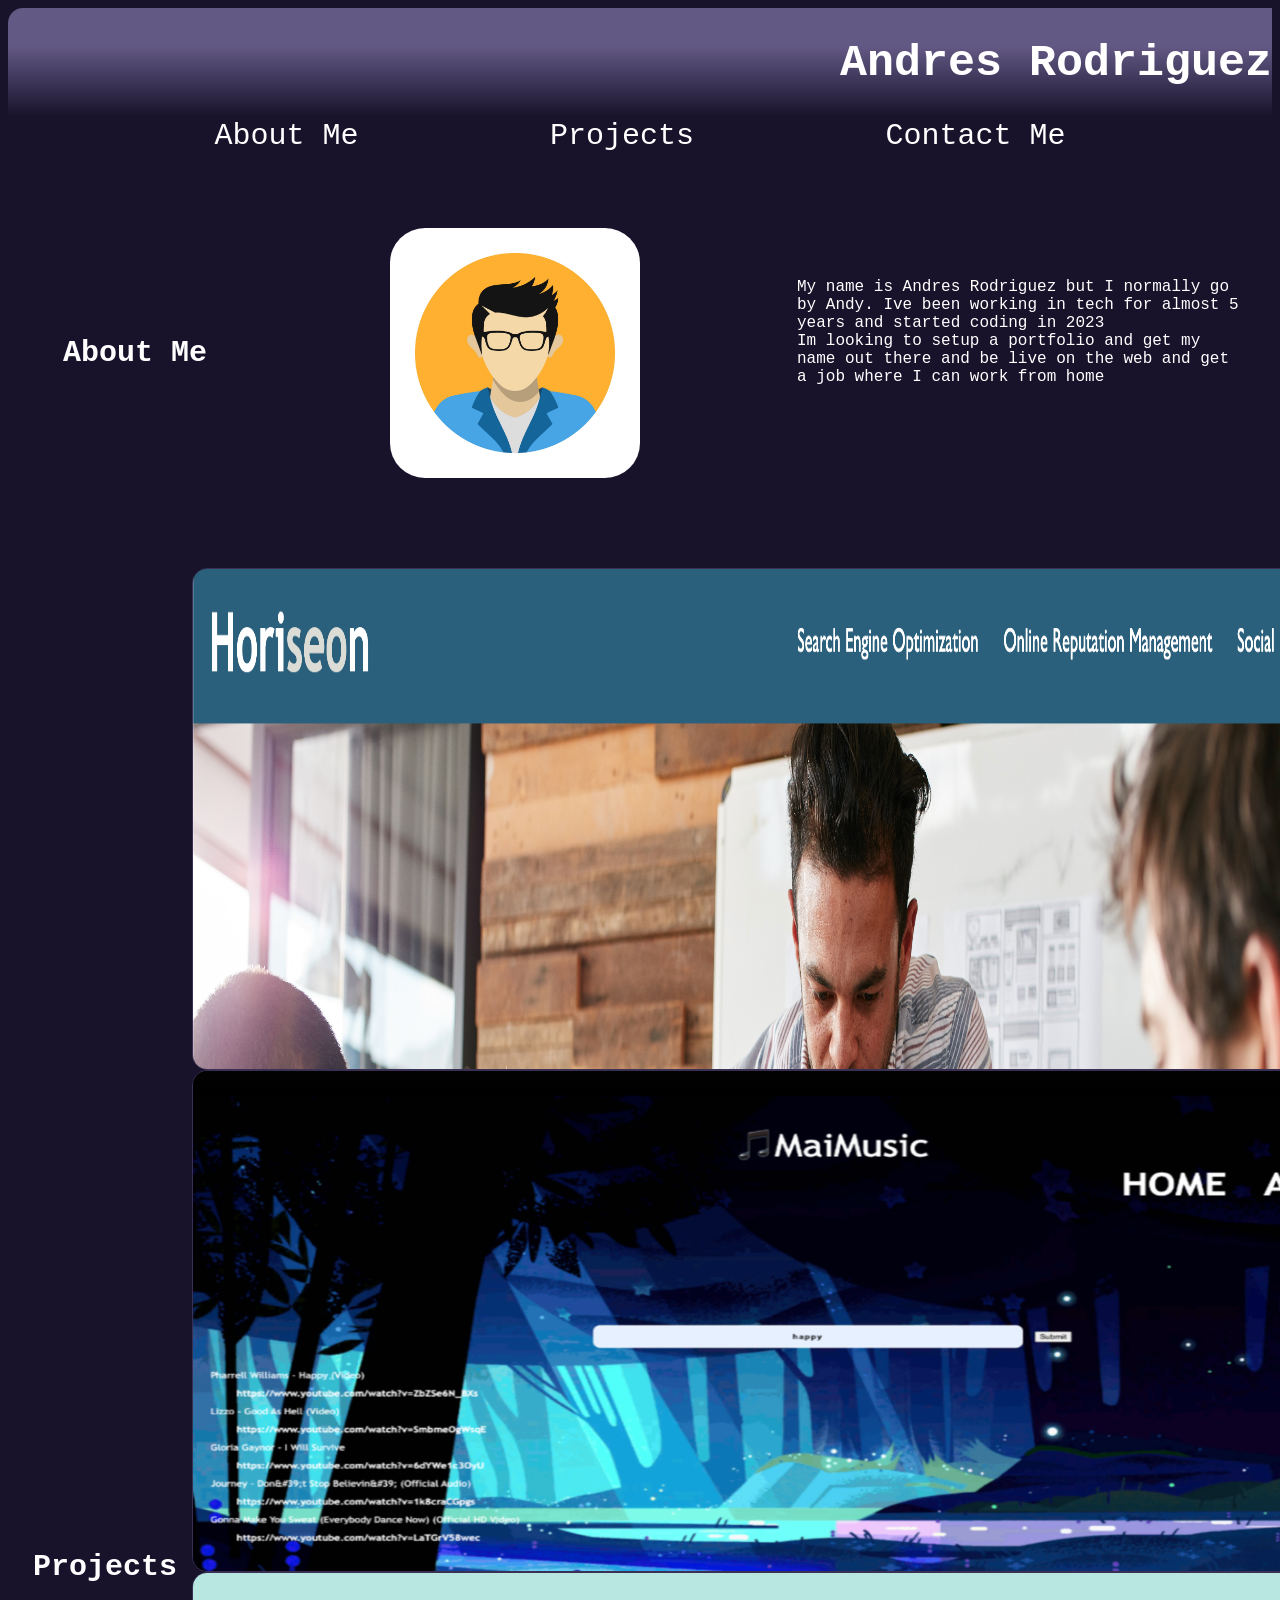
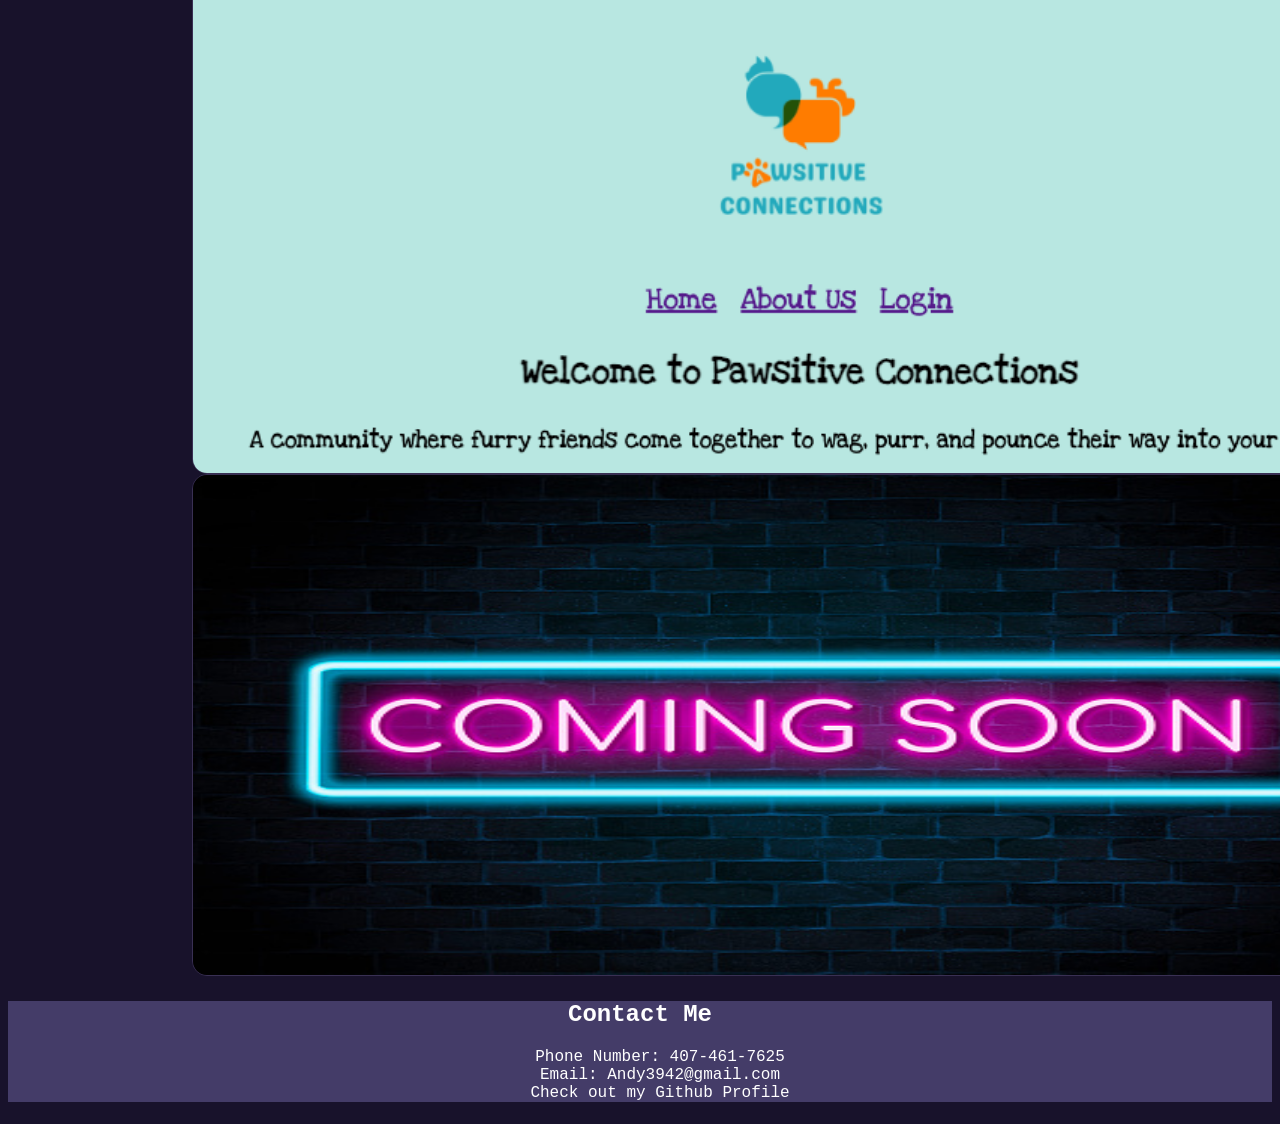
<file: index.html>
<!DOCTYPE html>
<html lang="en">
  <head>
    <meta charset="UTF-8" />
    <meta http-equiv="X-UA-Compatible" content="IE=edge" />
    <meta name="viewport" content="width=device-width, initial-scale=1.0" />
    <link rel="stylesheet" type="text/css" href="./Assets/css/style.css" />
    <title>Andres Rodriguez's Portfolio</title>
  </head>
  <body>
    <header><h1>Andres Rodriguez</h1></header>
    <nav class="navbar">
      <a href="#aboutme">About Me</a>
      <a href="#projects">Projects</a>
      <a href="#contactme">Contact Me</a>
    </nav>
    <article>
      <section class="aboutme" id="aboutme">
        <h2>About Me</h2>
        <img src="./Assets/images/avatar.png" alt="Avatar" class="avatar" />
        <p>
          My name is Andres Rodriguez but I normally go by Andy. Ive been
          working in tech for almost 5 years and started coding in 2023 <br />
          Im looking to setup a portfolio and get my name out there and be live
          on the web and get a job where I can work from home
        </p>
      </section>

      <section class="projects" id="projects">
        <h2>Projects</h2>
        <div>
          <a href="https://andyr-dev.github.io/Challenge-1-BCS/">
            <img
              id="project_1"
              src="./Assets/images/Horiseon.png"
              alt="Horiseon Refactor"
            />
          </a>
          <a href="https://jbarberisv.github.io/Beatview/">
            <img
              id="project_2"
              src="./Assets/images/Maimusic.png"
              alt="Maimusic"
            />
          </a>
          <a href="http://stark-harbor-37192.herokuapp.com/">
            <img
              id="project_3"
              src="./Assets/images/PawsitiveConnections.png"
              alt="PawsitiveConnections"
            />
          </a>
          <img
            id="project_4"
            src="./Assets/images/coming_soon1.png"
            alt="Project 4"
          />
        </div>
      </section>
      <section class="contactme" id="contactme">
        <div>
          <h2>Contact Me</h2>
          <ul>
            <li>Phone Number: 407-461-7625</li>
            <li>Email: Andy3942@gmail.com</li>
            <li>
              <a href="https://github.com/andyr-dev"
                >Check out my Github Profile</a
              >
            </li>
          </ul>
        </div>
      </section>
    </article>
  </body>
</html>
</file>
<file: Assets/css/style.css>
:root{
    --light_purple: #635985;
    --med_purple: #443C68;
    --dark_purple: #393053;
    --darker_purple: #18122B;
}

*{
    background-color: var(--darker_purple);
    color: var(--light_purple);
    font-family: 'Roboto Mono', monospace;
}

header {
    display: flex;
    justify-content: end;
    background: var(--dark_purple);
    border-radius: 15px 0 0 0;
    background: linear-gradient(180deg, rgba(99,89,133,1) 34%, rgba(24,18,43,1) 98%);
}

h1{
    background-color: transparent;
    font-size: 45px;
    color: white;

}


nav{
    display: flex;
    justify-content: space-evenly;
    align-items: end;
    color: white;
    background-color: var(--darker_purple);
    font-size: 30px;
    border-radius: 1px 0 3px 4px;
    padding: 0 15px 0 15px;
}

nav a {
    background-color: transparent;
    color: white;
  
}

nav a:hover{
        border-bottom: 2px solid white;
     }

 a:link { 
    text-decoration: none;
}

.aboutme section {
    height: fit-content;
    width: fit-content;
}

.aboutme{
    display: flex;
    margin-top: 75px;
    justify-content: space-between;

}

.aboutme p{
    display: flex;
    width: 450px;
    height: 100px;
    color: white;
    margin: 50px 25px 0px 0px;

}

.aboutme h2{
    display: flex;
    font-size: 30px;
    flex-direction: column;
    justify-content: center;
    padding: auto 50px;
    margin-right: 10px;
    color: white;
    padding: 15px 15px 15px 30px;
    margin: 25px 10px 25px 25px;
}

.projects{
    display: flex;
    justify-content: space-evenly;
    margin-top: 90px;
    flex: wrap;


}

.projects h2{
    display: flex;
    flex-direction: column;
    justify-content: center;
    font-size: 30px;
    margin-top: 10px;
    padding: 15px 15px 15px 25px;
    color: white;
}

.project div{
    display: flex;
    flex-wrap: wrap;
}

#project_1, #project_2, #project_3, #project_4{
    width: 1225px;
    height: 500px;
    border: 1px solid var(--dark_purple);
    border-radius: 15px;
}

.contactme div {
background-color: var(--med_purple);
color: white;

}

.contactme h2{
    display: flex;
    justify-content: center;
    background-color: transparent;
    color: white;
}

.contactme li {
    background-color: transparent;
    list-style-type: none;
    color: white;
}

.contactme ul, a {
    display: flex;
    flex-direction: column;
    align-items: center;
    background-color: transparent;
    color:white;
}


.contactme a:hover{
    border-bottom: 2px solid white;
}

.avatar{ 
    height:250px;
    width: 250px;
    border-radius: 35px;
}
</file>
